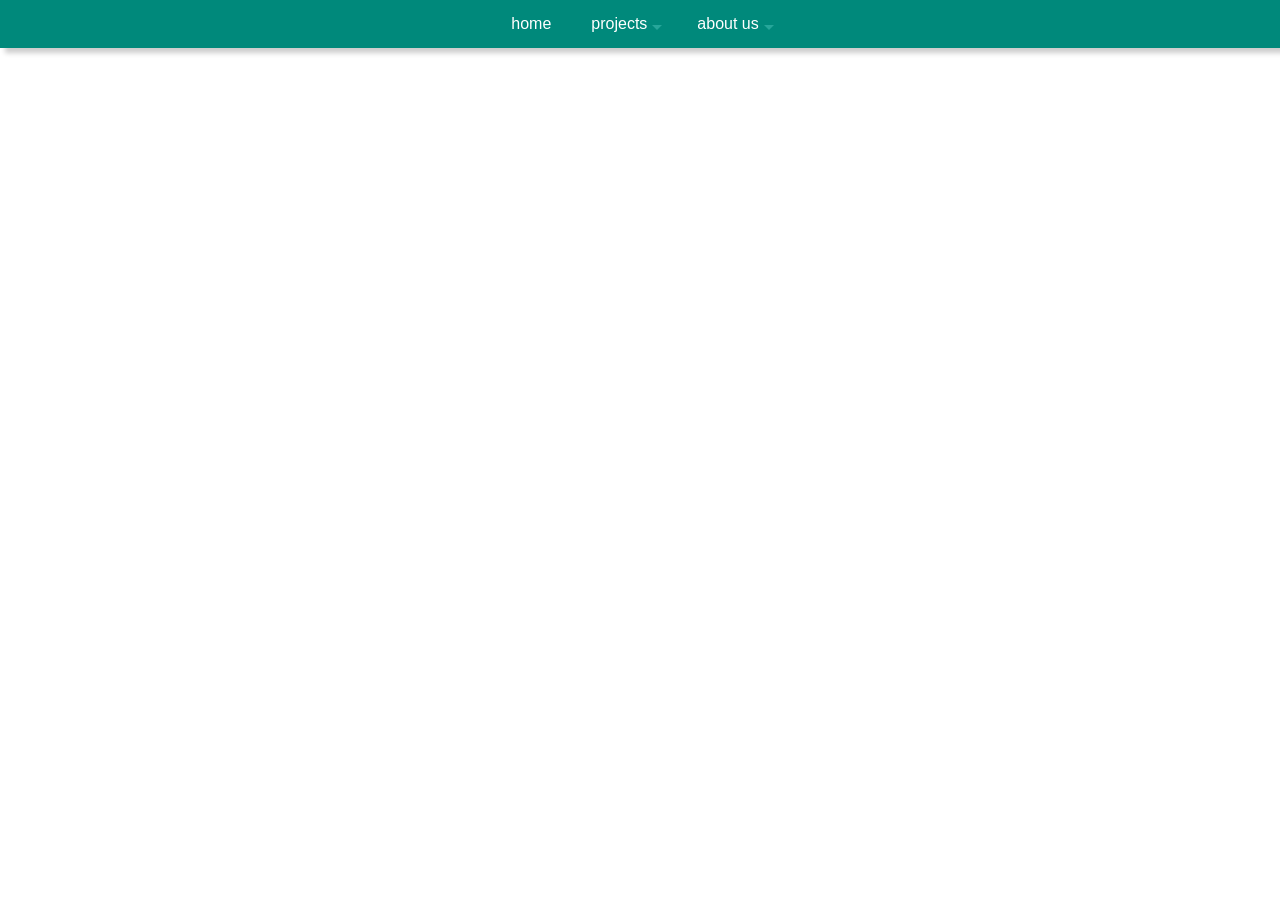
<file: index.html>
<!DOCTYPE html>
<html lang="en">

<head>
    <meta charset="UTF-8">
    <meta name="viewport" content="width=device-width, initial-scale=1.0">
    <meta http-equiv="X-UA-Compatible" content="ie=edge">
    <title>seroNAVBAR</title>
    <link rel="stylesheet" href="css/nav.css">
</head>

<body>
    <div class="website">
        <div class="sero_navbar">
            <div class="navbar">
                <ul class="navbar_content">
                    <li class="navbar_content__item">
                        <a class="navbar_content__item_link" href="#">home</a>
                    </li>
                    <li class="navbar_content__item">
                        <a class="navbar_content__item_link" href="#">projects
                            <span class="navbar_content__item_trigger"></span>
                        </a>
                        <ul class="navbar_content__item_dropdown" isopen=false>
                            <li>
                                <a href="#">design</a>
                            </li>
                            <li>
                                <a href="#">websites</a>
                            </li>
                            <li>
                                <a href="#">web applications</a>
                            </li>
                        </ul>
                    </li>
                    <li class="navbar_content__item">
                        <a class="navbar_content__item_link" href="#">about us
                            <span class="navbar_content__item_trigger"></span>
                        </a>
                        <ul class="navbar_content__item_dropdown" isopen=false>
                            <li>
                                <a href="#">contacts</a>
                            </li>
                            <li>
                                <a href="#">location</a>
                            </li>
                            <li>
                                <a href="#">our team</a>
                            </li>
                        </ul>
                    </li>
                </ul>
            </div>
            <div class="mobile_navbar">
                <a class="burger_btn">
                    <span class="burger"></span>
                </a>
                <div class="mobile_title">
                    seroNAVBAR
                </div>
            </div>
        </div>

    </div>
    <script src="js/index.js"></script>
</body>

</html>
</file>
<file: css/nav.css>
body {
    padding: 0;
    margin: 0;
    font-family: Arial, Helvetica, sans-serif;
}

ul,
li {
    list-style: none;
    padding: 0;
    margin: 0;
}

a {
    text-decoration: none;
}

.website {
    display: -webkit-box;
    display: -ms-flexbox;
    display: flex;
    -webkit-box-pack: justify;
    -ms-flex-pack: justify;
    justify-content: space-between;
    -ms-flex-wrap: wrap;
    flex-wrap: wrap;
    -webkit-box-orient: vertical;
    -webkit-box-direction: normal;
    -ms-flex-direction: column;
    flex-direction: column;
    overflow: hidden;
    min-width: 100%;
    min-height: 100vh;
}

.navbar {
    display: -webkit-box;
    display: -ms-flexbox;
    display: flex;
    -webkit-box-align: center;
    -ms-flex-align: center;
    align-items: center;
    -webkit-box-pack: center;
    -ms-flex-pack: center;
    justify-content: center;
    width: 100%;
    -webkit-box-shadow: 5px 5px 5px rgba(0, 0, 0, 0.2);
    box-shadow: 5px 5px 5px rgba(0, 0, 0, 0.2);
    background: #00897B;
    z-index: 999;
    -webkit-touch-callout: none;
    -webkit-user-select: none;
    -moz-user-select: none;
    -ms-user-select: none;
    user-select: none;
}

.navbar_content {
    display: -webkit-box;
    display: -ms-flexbox;
    display: flex;
    -webkit-box-align: center;
    -ms-flex-align: center;
    align-items: center;
    -webkit-box-pack: center;
    -ms-flex-pack: center;
    justify-content: center;
}

.navbar_content__item {
    position: relative;
    background: #00897B;
}

.navbar_content__item_link {
    display: block;
    padding: 15px 20px;
    color: #ffffff;
    -webkit-transition: .2s all ease-in-out;
    transition: .2s all ease-in-out;
}

.navbar_content__item_link:hover {
    background: #01756a;
}

.navbar_content__item_trigger {
    width: 0;
    height: 0;
    border-left: 5px solid transparent;
    border-right: 5px solid transparent;
    border-top: 5px solid #26A69A;
    position: relative;
    top: 15px;
    right: -5px;
    content: '';
}

.navbar_content__item_dropdown {
    position: absolute;
    min-width: 200px;
    background: #007D70;
    display: none;
}

.navbar_content__item_dropdown li:hover {
    background: #01756a;
}

.navbar_content__item_dropdown a {
    display: block;
    padding: 15px 20px;
    color: #fff;
}

.mobile_navbar {
    display: none;
}

@media only screen and (min-width: 900px) {
    .navbar_content__item:hover>.navbar_content__item_dropdown {
        display: block;
    }
}

@media only screen and (max-width: 900px) {
    .navbar {
        display: block;
        width: 200px;
        top: 50px;
        left: -250px;
        height: calc(100% - 50px);
        position: fixed;
        background: #fff;
        -webkit-transition: left 0.25s;
        transition: left 0.25s;
        overflow-y: auto;
overflow-x: hidden;
    }
    .navbar_content {
        display: block;
    }
    .navbar_content__item_dropdown {
        position: relative;
        width: 100%;
    }
    .navbar_content__item_dropdown.mobile_active {
        display: block;
    }
    .mobile_navbar {
        display: -webkit-box;
        display: -ms-flexbox;
        display: flex;
        -webkit-box-pack: center;
        -ms-flex-pack: center;
        justify-content: center;
        background: #00897B;
        -webkit-box-shadow: 5px 5px 5px rgba(0, 0, 0, 0.2);
        box-shadow: 5px 5px 5px rgba(0, 0, 0, 0.2);
        color: #fff;
        height: 50px;
        -webkit-box-align: center;
        -ms-flex-align: center;
        align-items: center;
        font-weight: bold;
        position: fixed;
        width: 100%;
        top: 0;
        left: 0;
        z-index: 1000;
        -webkit-touch-callout: none;
        -webkit-user-select: none;
        -moz-user-select: none;
        -ms-user-select: none;
        user-select: none;
    }
    .navbar_content__item_trigger {
        position: absolute;
        top: 25px;
        right: 10px;
    }
    .burger::before,
    .burger::after {
        content: " ";
        display: block;
        height: 2px;
        background: #fff;
        width: 100%;
        position: absolute;
        -webkit-transition: .2s;
        transition: .2s;
    }
    .burger::before {
        -webkit-transform: translateY(-5px);
        transform: translateY(-5px);
    }
    .burger::after {
        -webkit-transform: translateY(5px);
        transform: translateY(5px);
    }
    .burger {
        display: block;
        position: relative;
        width: 15px;
        height: 2px;
        background: #fff;
        top: 50%;
        left: 50%;
        -webkit-transform: translateX(-50%) translateY(-50%);
        transform: translateX(-50%) translateY(-50%);
    }
    .burger_btn {
        display: block;
        cursor: pointer;
        width: 40px;
        height: 40px;
        border-radius: 50%;
        position: absolute;
        left: 10px;
    }
    .sero_navbar.active .burger {
        height: 0;
    }
    .sero_navbar.active .burger::after {
        -webkit-transform: rotate(-45deg);
        transform: rotate(-45deg);
    }
    .sero_navbar.active .burger::before {
        -webkit-transform: rotate(45deg);
        transform: rotate(45deg);
    }
    .sero_navbar.active .navbar {
        left: 0px;
    }
    .mask {
        background: rgba(0, 0, 0, 0.5);
        position: fixed;
        top: 0;
        bottom: 0;
        left: 0;
        right: 0;
    }
}
</file>
